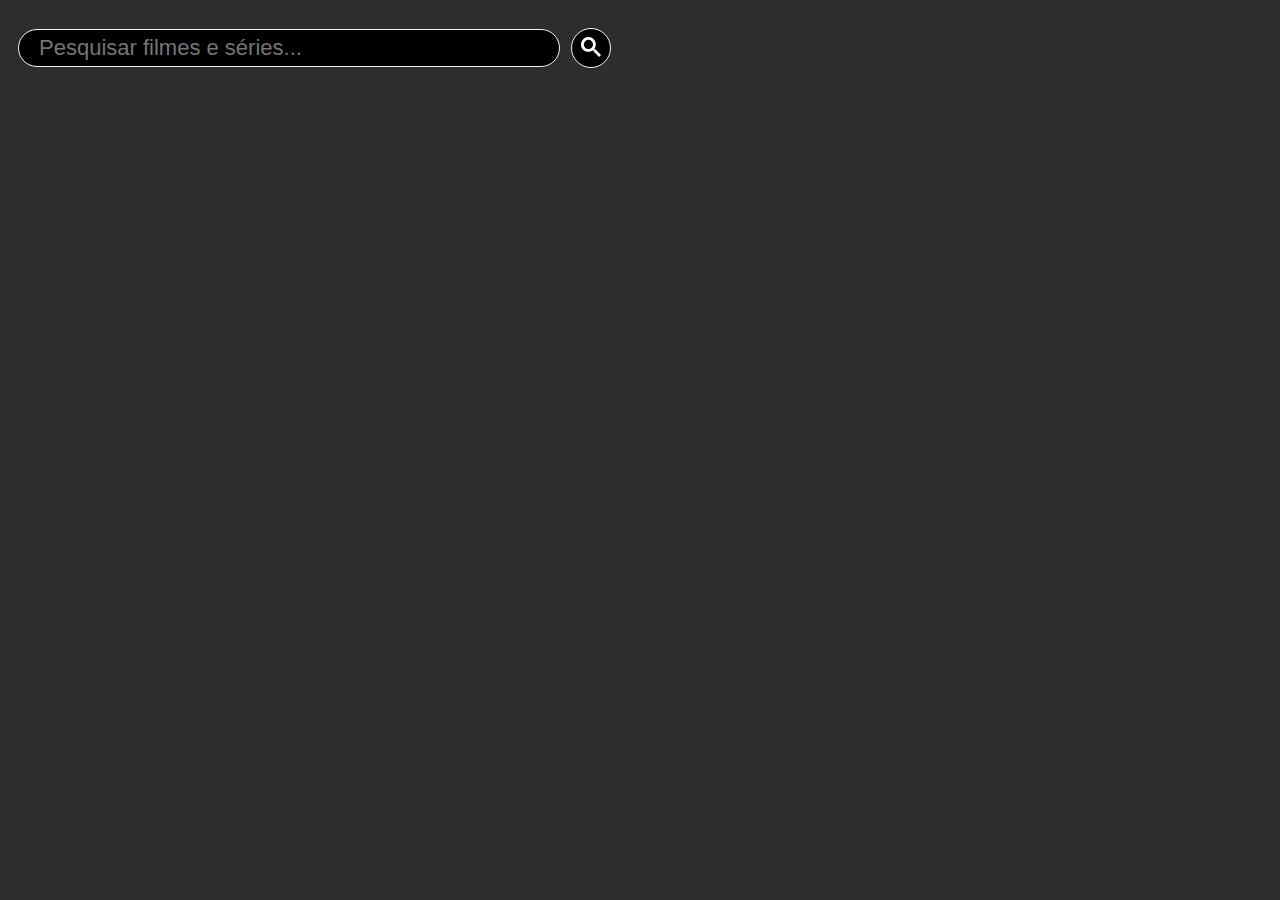
<file: index.html>
<!DOCTYPE html>
<html lang="pt-br">
<head>
    <meta charset="UTF-8">
    <meta http-equiv="X-UA-Compatible" content="IE=edge">
    <meta name="viewport" content="width=device-width, initial-scale=1.0">
    <link rel="stylesheet" href="css/index.css">
    <title>FilmeSearch</title>
</head>
<body>
    
    <div id="headerDiv">
        <input type="text" id="searchBar" placeholder="Pesquisar filmes e séries..." onkeypress="teclaPressionada(event)">
        <button type="button" id="searchButton" onclick="search(searchBar.value)">
            <svg id="SearchIcon" width="20" height="20" viewBox="0 0 13 13">
                <path fill=white d="m4.8495 7.8226c0.82666 0 1.5262-0.29146 2.0985-0.87438 0.57232-0.58292 0.86378-1.2877 0.87438-2.1144 0.010599-0.82666-0.28086-1.5262-0.87438-2.0985-0.59352-0.57232-1.293-0.86378-2.0985-0.87438-0.8055-0.010599-1.5103 0.28086-2.1144 0.87438-0.60414 0.59352-0.8956 1.293-0.87438 2.0985 0.021197 0.8055 0.31266 1.5103 0.87438 2.1144 0.56172 0.60414 1.2665 0.8956 2.1144 0.87438zm4.4695 0.2115 3.681 3.6819-1.259 1.284-3.6817-3.7 0.0019784-0.69479-0.090043-0.098846c-0.87973 0.76087-1.92 1.1413-3.1207 1.1413-1.3553 0-2.5025-0.46363-3.4417-1.3909s-1.4088-2.0686-1.4088-3.4239c0-1.3553 0.4696-2.4966 1.4088-3.4239 0.9392-0.92727 2.0864-1.3969 3.4417-1.4088 1.3553-0.011889 2.4906 0.45771 3.406 1.4088 0.9154 0.95107 1.379 2.0924 1.3909 3.4239 0 1.2126-0.38043 2.2588-1.1413 3.1385l0.098834 0.090049z"></path>
            </svg>
        </button>       
    </div>

    <div id="resultsDiv"></div>

    <script src="javascript/index.js"></script>


</body>
</html>
</file>
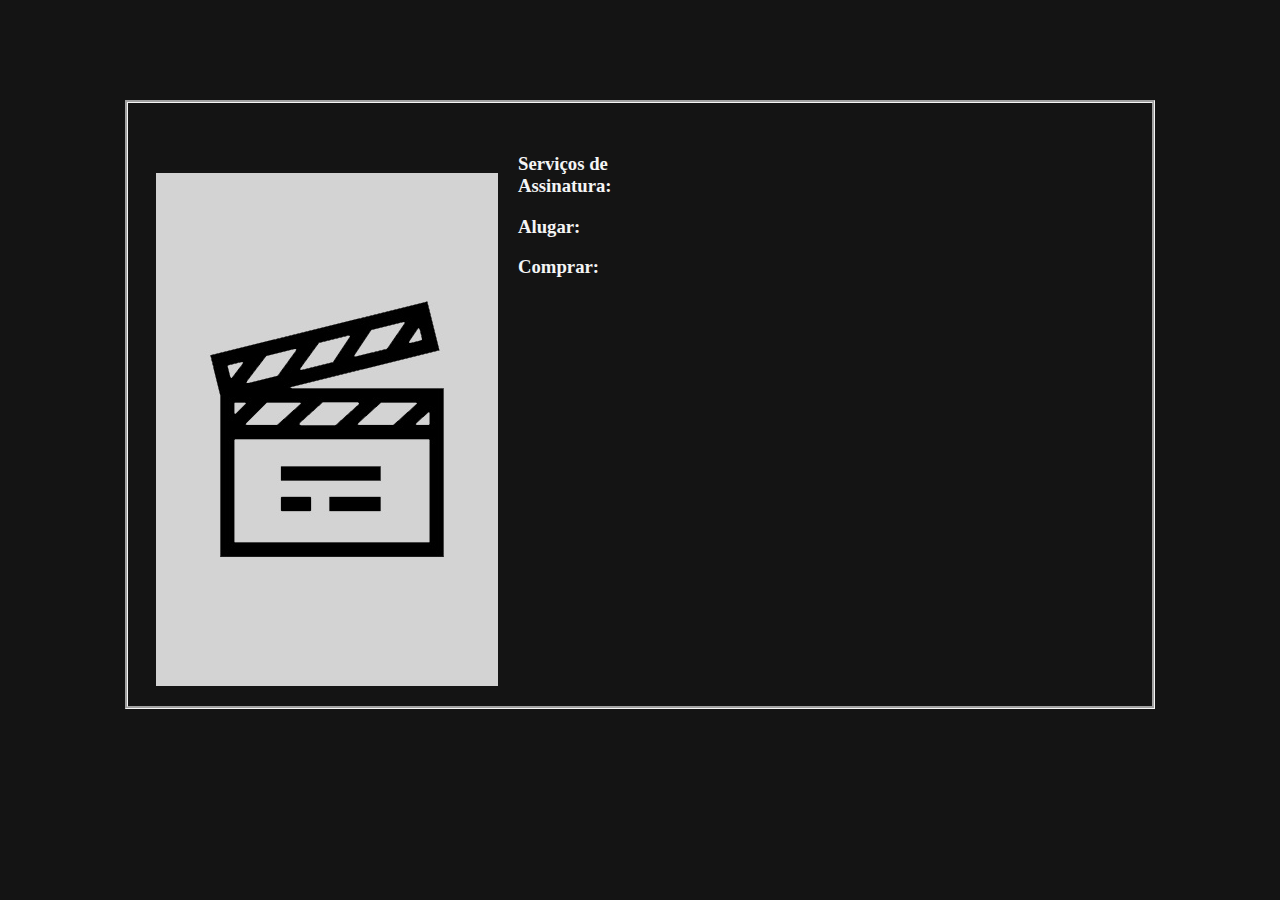
<file: result.html>
<!DOCTYPE html>
<html lang="en">
<head>
    <meta charset="UTF-8">
    <meta http-equiv="X-UA-Compatible" content="IE=edge">
    <meta name="viewport" content="width=device-width, initial-scale=1.0">
    <link rel="stylesheet" href="css/result.css">
    <title>FilmeSearch</title>
</head>
<body>
    <img id="posterDiv" src='filme.jpg' onerror="this.onerror=null;this.src='filme.jpg';"></img>
    <div id="info">
        <h1 id="movieTitle"></h1>
        <div id="overviewDiv"></div>
        <div id="providersDiv">        
            <div id="streamingDiv">
                <h3>Serviços de Assinatura:</h3>
            </div>
            <div id="rentDiv">
                <h3>Alugar:</h3>
            </div>
            <div id="buyDiv">
                <h3>Comprar:</h3>
            </div>
        </div>
    </div>


    <script src="javascript/result.js"></script>
</body>
</html>
</file>
<file: css/index.css>
body {
   background-color:rgb(45, 45, 45);
   font-size: 20px;
}

#headerDiv{
   padding: 10px;
   /* background-color: rgb(50, 50, 50);  */
   font-family: Verdana, Geneva, Tahoma, sans-serif;
   font-size: 80px;
   color: whitesmoke;
   display: flex;
   align-items: center;
}

#resultsDiv{
   margin-top: 20px;   
   padding: 30px;            
}

#footerDiv{
   height: 40px;
   padding: 30px;   
   background-color: whitesmoke; 
}

#searchBar{
   color: whitesmoke;
   background-color: black;
   border: 1px solid whitesmoke;
   border-radius: 20px;
   width: 500px;
   font-size: 22px;
   padding: 5px 20px;
   margin-right: 1px;
}

#searchButton{
   cursor: pointer;
   height: 40px;
   width: 40px;
   border: 1px solid whitesmoke;
   border-radius: 20px;
   background-color: black;
   margin: 10px;
}

#searchButton:hover{
   background-color: darkgrey;
}

#searchButton:active{
   border-color: darkgray;
   background-color: darkgray;
}

#searchButton:focus{
   border-width: 3px;
}

#searchIcon{
   fill: whitesmoke;
}

.poster{
   border: 1px solid black;
   margin: 10px;
   filter: drop-shadow(8px 8px 10px black);
}

.poster:hover{
   border: 1px solid white;
   cursor: pointer;
}
</file>
<file: css/result.css>
html{
    background-color:rgb(20, 20, 20);
    color: whitesmoke;
    font-family: Georgia, 'Times New Roman', Times, serif;
    border: 3px groove whitesmoke;
    margin: 0 auto;
    margin-top: 100px;
    /* height: 60%; */
    width: 80%;
}

#posterDiv{
    float: left;
    margin: 20px;
}

.provider{
    border-radius: 50%;
    margin-right: 8px;
}

#providersDiv{
    width: 50%;
    /* float: right; */
    /* border: 3px groove whitesmoke; */
    margin: 50px;
}

#providersDiv p{
    color: darkgray;
    font-size: x-small;
    margin-left: 50px;
}
</file>
